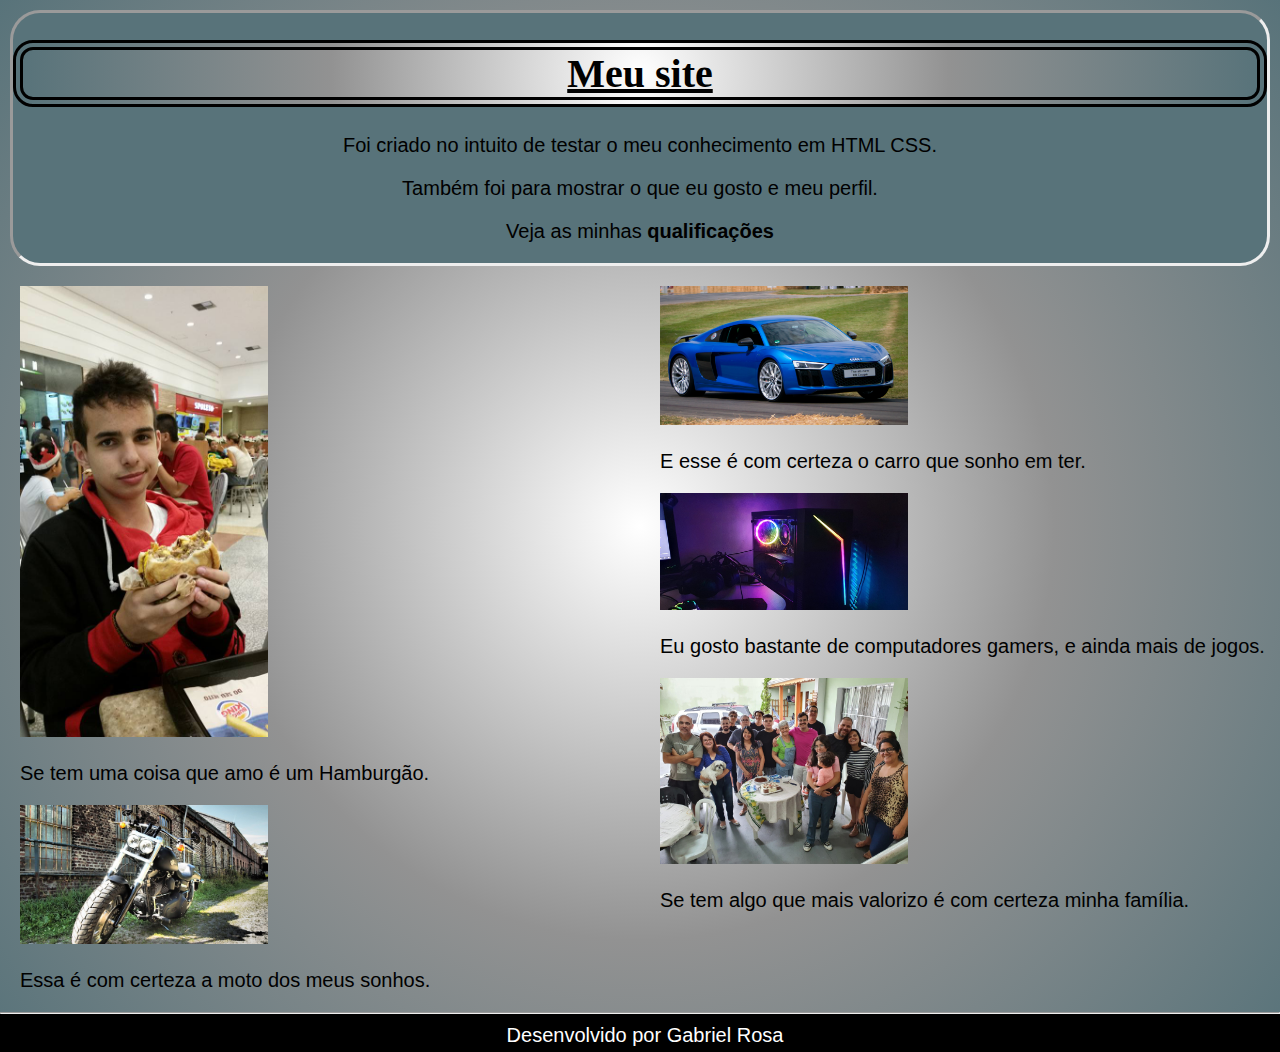
<file: index.html>
<!DOCTYPE html>
<html lang="pt-BR">

<head>
    <meta charset="UTF-8">
    <meta name="viewport" content="width=device-width,
    inicial-scale=1.0">
    <link rel="shortcut icon" href="imagens/icone.ico" type="image/x-icon">
    <title>Tudo sobre mim</title>
    <link href="estilos/estiloPrimeiraPágina.css" rel="stylesheet">
</head>

<body>
    <header>
        <h1>Meu site</h1>
        <p>Foi criado no intuito de testar o meu conhecimento em HTML CSS.</p>
        <p>Também foi para mostrar o que eu gosto e meu perfil.</p>
        <nav>
            <p>Veja as minhas<a href="pag002.html" rel="next"> qualificações</a></p>
        </nav>

    </header>
    <main>
        <section>
            <article>
                <picture class="hamburgao">
                    <img src="imagens/comendo hamburgão.jpg" alt="Amo um lanchão">
                </picture>
                <p>Se tem uma coisa que amo é um Hamburgão.</p>
                <picture class="moto">
                    <img src="imagens/Fat Bob.jpg" alt="moto dos meus sonhos">
                    <p>Essa é com certeza a moto dos meus sonhos.</p>
                </picture>

                <picture class="carro">
                    <img src="imagens/R8 menor.png" alt="Carro dos meus sonhos">
                </picture>
                <p>E esse é com certeza o carro que sonho em ter.</p>
                <picture class="pc">
                    <img src="imagens/Pc gamer.jpg" alt="Pc Gamer">
                </picture>
                <p>Eu gosto bastante de computadores gamers, e ainda mais de jogos.</p>
                <picture class="familia">
                    <img src="imagens/Família.jpg" alt="Family">
                </picture>
                <p>Se tem algo que mais valorizo é com certeza minha família.</p>
            </article>
        </section>
    </main>
    <footer>
        <hr>
        <p>Desenvolvido por Gabriel Rosa</p>

    </footer>

</body>

</html>
</file>
<file: estilos/estiloPrimeiraPágina.css>
@charset "UTF-8";
    body {
        font: normal 20px Arial, Verdana, serif;
        margin: 0px;
        background-image: radial-gradient(circle, white, #929292, #58737A);
    }
    
    header {
        background-color: #58737A;
        margin-left: 10px;
        margin-right: 10px;
        margin-bottom: 10px;
        border-style: inset;
        border-radius: 30px;
        margin-top: 10px;
    }
    
    header p {
        text-align: center;
    }
    
    header h1 {
        background-image: radial-gradient(circle, white, #929292, #58737A);
        border-style: double;
        border-width: 10px;
        border-radius: 20px;
        text-align: center;
        text-decoration: underline;
        font-family: URW Chancery L, cursive;
    }
    
    a {
        color: black;
        text-decoration: none;
        font-weight: bold;
    }
    
    a:hover {
        text-decoration: underline;
    }
    
    article {
        columns: 2;
    }
    
    picture.hamburgao img {
        min-width: 160px;
        max-width: 287px;
        width: 40%;
    }
    
    picture.moto img {
        min-width: 160px;
        max-width: 600px;
        width: 40%;
    }
    
    picture.carro img {
        min-width: 160px;
        max-width: 600px;
        width: 40%;
    }
    
    picture.pc img {
        min-width: 160px;
        max-width: 600px;
        width: 40%;
    }
    
    picture.familia img {
        min-width: 160px;
        max-width: 600px;
        width: 40%;
    }
    
    section {
        margin: 20px 0px 20px 20px;
    }
    
    footer {
        background-color: black;
        padding-bottom: 5px;
        margin: 0px;
    }
    
    footer>p {
        color: white;
        padding-left: 10px;
        text-align: center;
        margin: 0px;
    }
</file>
